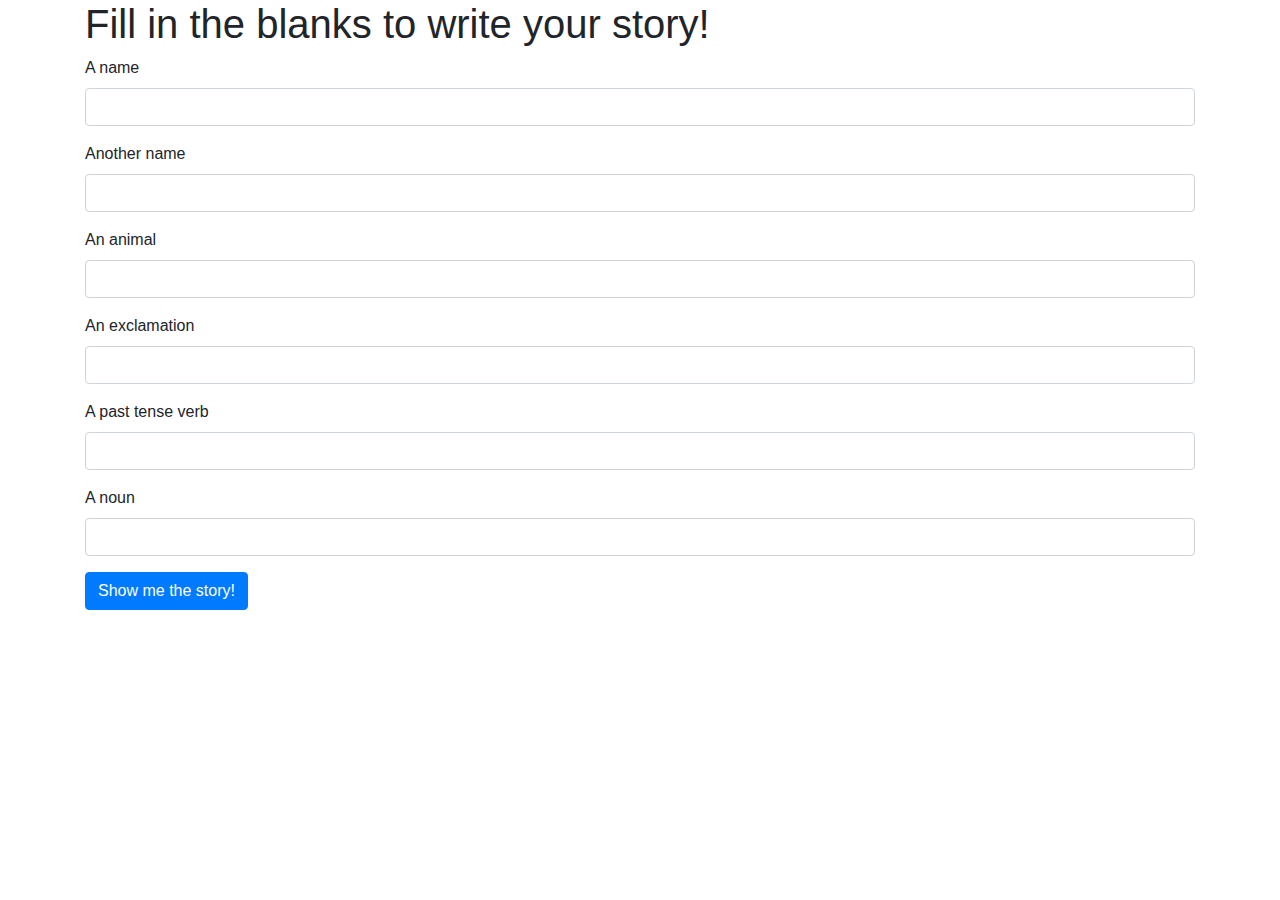
<file: index.html>
<!DOCTYPE html>
<html>
  <head>
    <link href="css/bootstrap.css" rel="stylesheet" type="text/css">
    <link href="css/styles.css" rel="stylesheet" type="text/css">
    <script src="js/jquery-3.3.1.js"></script>
    <script src="js/scripts.js"></script>
    <title>A fantastical adventure</title>
  </head>
  <body>
    <div class="container">
      <h1>Fill in the blanks to write your story!</h1>
      <div>
        <form id="formOne">
          <div class="form-group">
            <label for="person1">A name</label>
            <input id="person1" class="form-control" type="text">
          </div>
          <div class="form-group">
            <label for="person2">Another name</label>
            <input id="person2" class="form-control" type="text">
          </div>
          <div class="form-group">
            <label for="animal">An animal</label>
            <input id="animal" class="form-control" type="text">
          </div>
          <div class="form-group">
            <label for="exclamation">An exclamation</label>
            <input id="exclamation" class="form-control" type="text">
          </div>
          <div class="form-group">
            <label for="verb">A past tense verb</label>
            <input id="verb" class="form-control" type="text">
          </div>
          <div class="form-group">
            <label for="noun">A noun</label>
            <input id="noun" class="form-control" type="text">
          </div>

          <button type="submit" class="btn btn-primary">Show me the story!</button>
        </form>
      </div>

      <div id="story">
        <h1>A fantastical adventure</h1>
        <p>One day, <span class="person1"></span> and <span class="person2"></span> were walking through the woods, when suddenly a giant <span class="animal"></span> appeared. "<span class="exclamation"></span>", <span class="person1"></span> cried. The two of them <span class="verb"></span> as quickly possible, and when they were safe, <span class="person1"></span> and <span class="person2"></span> gave each other a giant <span class="noun"></span>. </p>
      </div>
    </div>
  </body>
</html>
</file>
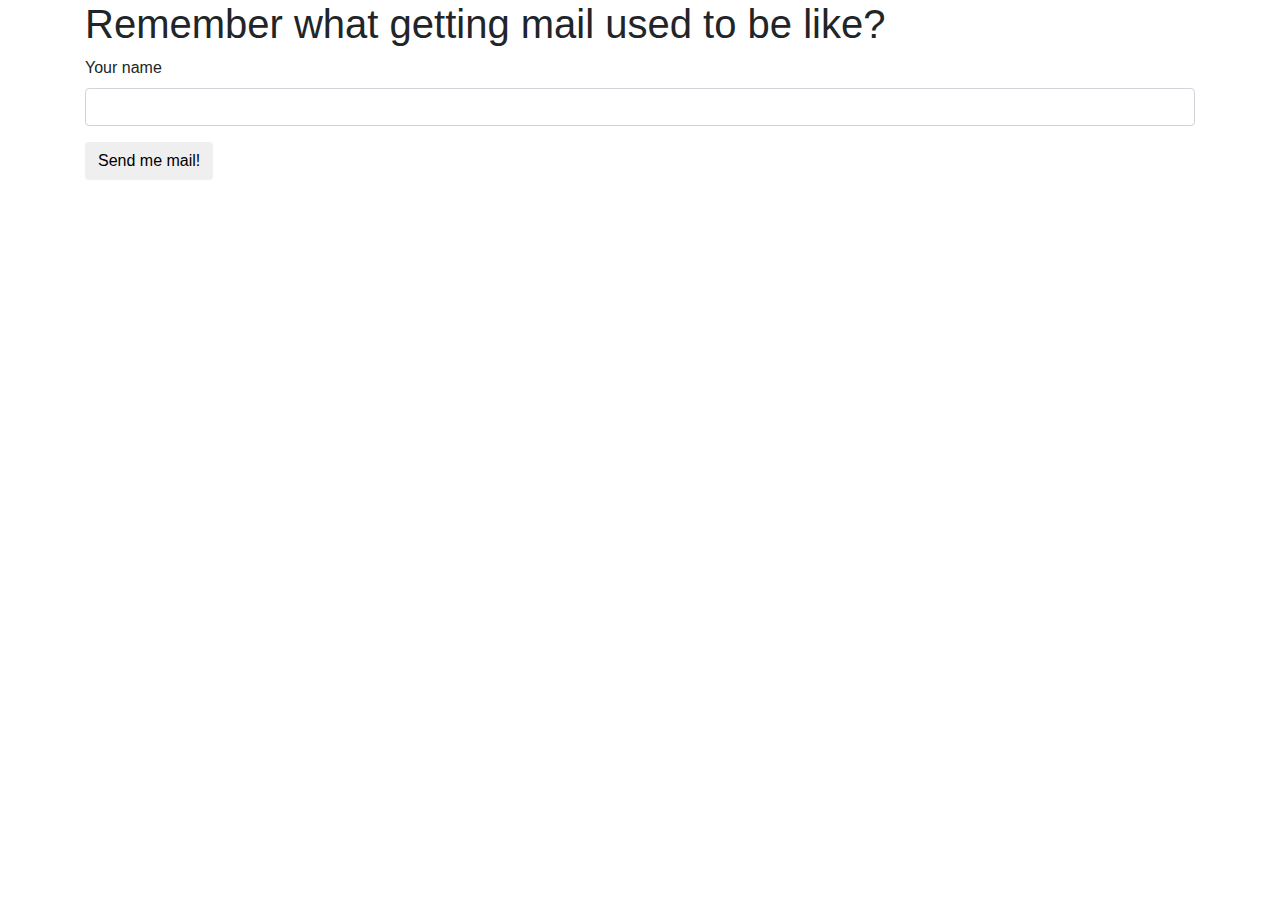
<file: letter.html>
<!DOCTYPE html>
<html>
  <head>
    <link href="css/bootstrap.css" rel="stylesheet" type="text/css">
    <link href="css/styles.css" rel="stylesheet" type="text/css">
    <script src="js/jquery-3.3.1.js"></script>
    <script src="js/scripts.js"></script>
    <title>A fantastical adventure</title>
  </head>
  <body>
    <div class="container">
      <h1>Remember what getting mail used to be like?</h1>
      <div>
        <form id="formOne">
          <div class="form-group">
            <label for="person1"> Your name</label>
            <input id="person1" class="form-control" type="text">
          </div>
          <button type="submit" class="btn">Send me mail!</button>
        </form>
      </div>
      <div id="story">
        <div class="card">
          <div class="card-body">
            <h1>Letter</h1>
            <h3>The Soda Pop Company</h3>
            <ul>
              <li>785 Drink Way</li>
              <li>Atlanta GA 78954</li>
            </ul>
            <p>
            Dear <span class="person1"></span>,
            <br>
            <br>
            "At vero eos et accusamus et iusto odio dignissimos ducimus qui blanditiis praesentium voluptatum deleniti atque corrupti quos dolores et quas molestias excepturi sint occaecati cupiditate non provident, similique sunt in culpa qui officia deserunt mollitia animi, id est laborum et dolorum fuga. Et harum quidem rerum facilis est et expedita distinctio. Nam libero tempore, cum soluta nobis est eligendi optio cumque nihil impedit quo minus id quod maxime placeat facere possimus, omnis voluptas assumenda est, omnis dolor repellendus. Temporibus autem quibusdam et aut officiis debitis aut rerum necessitatibus saepe eveniet ut et voluptates repudiandae sint et molestiae non recusandae. Itaque earum rerum hic tenetur a sapiente delectus, ut aut reiciendis voluptatibus maiores alias consequatur aut perferendis doloribus asperiores repellat."
            <br>
            <br>
            -Sincerely
            Epicodus
          </div>
        </div>
      </div>
    </div>
  </body>
</html>
</file>
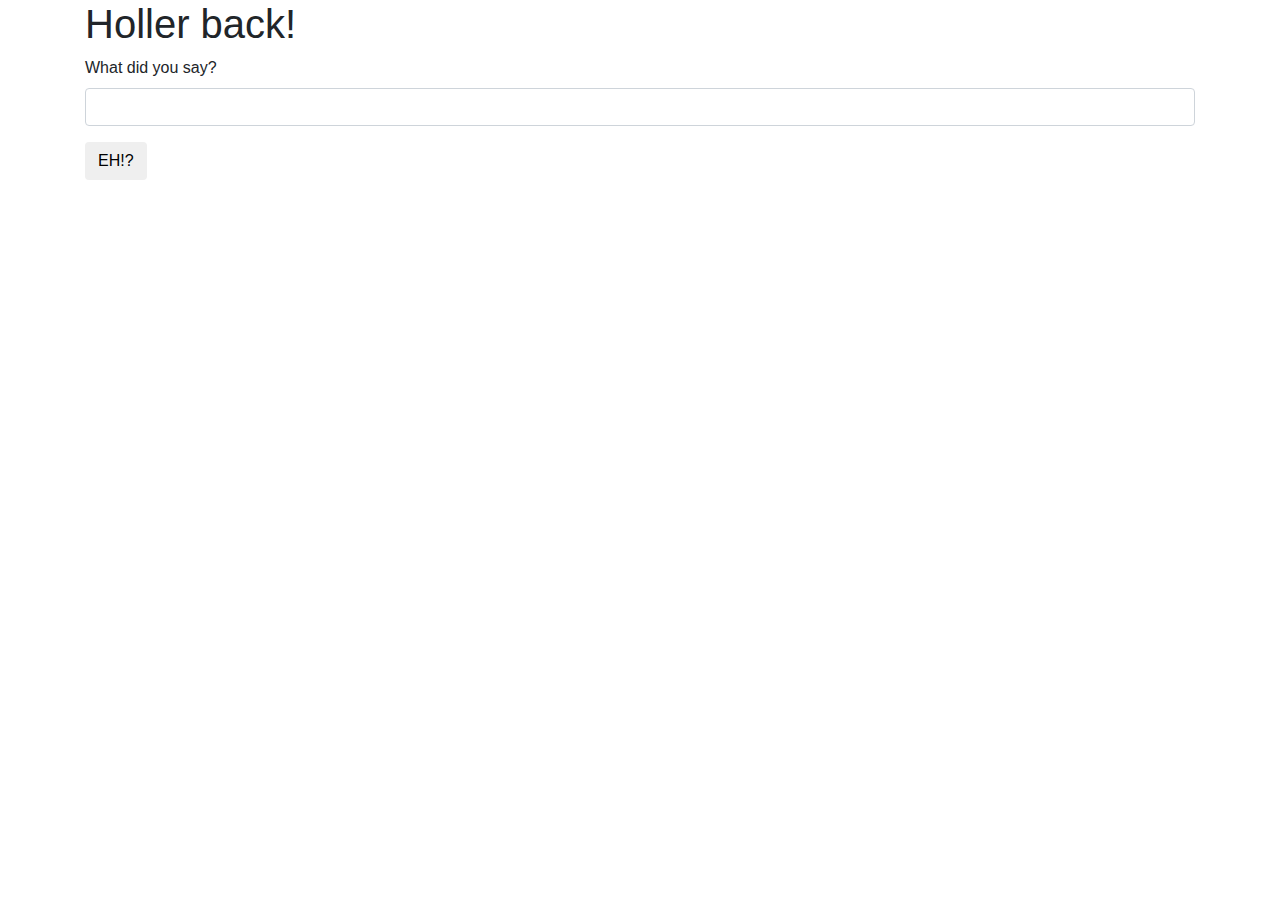
<file: shout.html>
<!DOCTYPE html>
<html>
  <head>
    <meta charset="utf-8">
    <link href="css/bootstrap.css" rel="stylesheet" type="text/css">
    <link href="css/styles.css" rel="stylesheet" type="text/css">
    <script src="js/jquery-3.3.1.js"></script>
    <script src="js/forms.js"></script>
    <title>A fantastical adventure</title>
  </head>
  <body>
    <div class="container">
      <h1>Holler back!</h1>
      <form id="shout">
        <div class="form-group">
          <label for="text"> What did you say?</label>
          <input id="text" class="form-control" type="text">
        </div>
        <button type="submit" class="btn">EH!?</button>
      </form>
    </div>

    <div id="holler">
      <h1 class=".text"></h1>
    </div>

  </body>
</html>
</file>
<file: css/styles.css>
#story {
  display: none;
}
</file>
